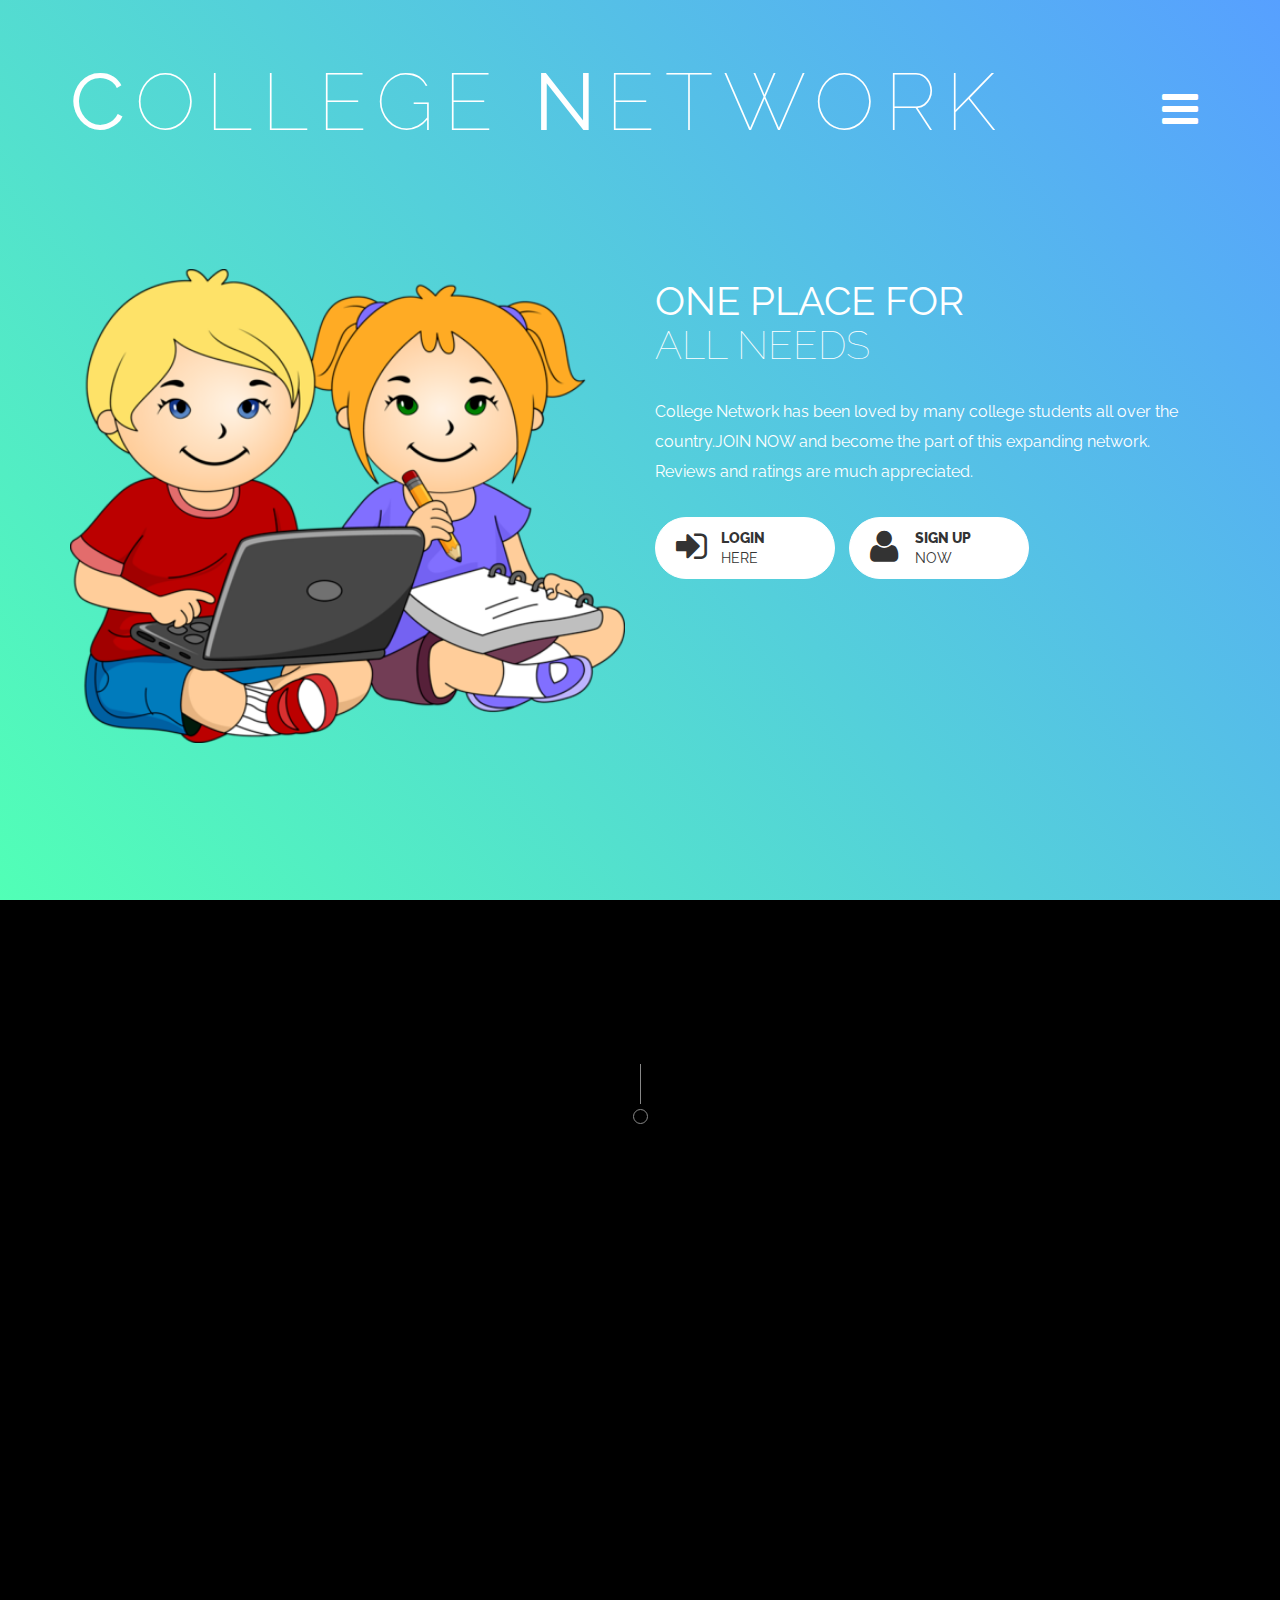
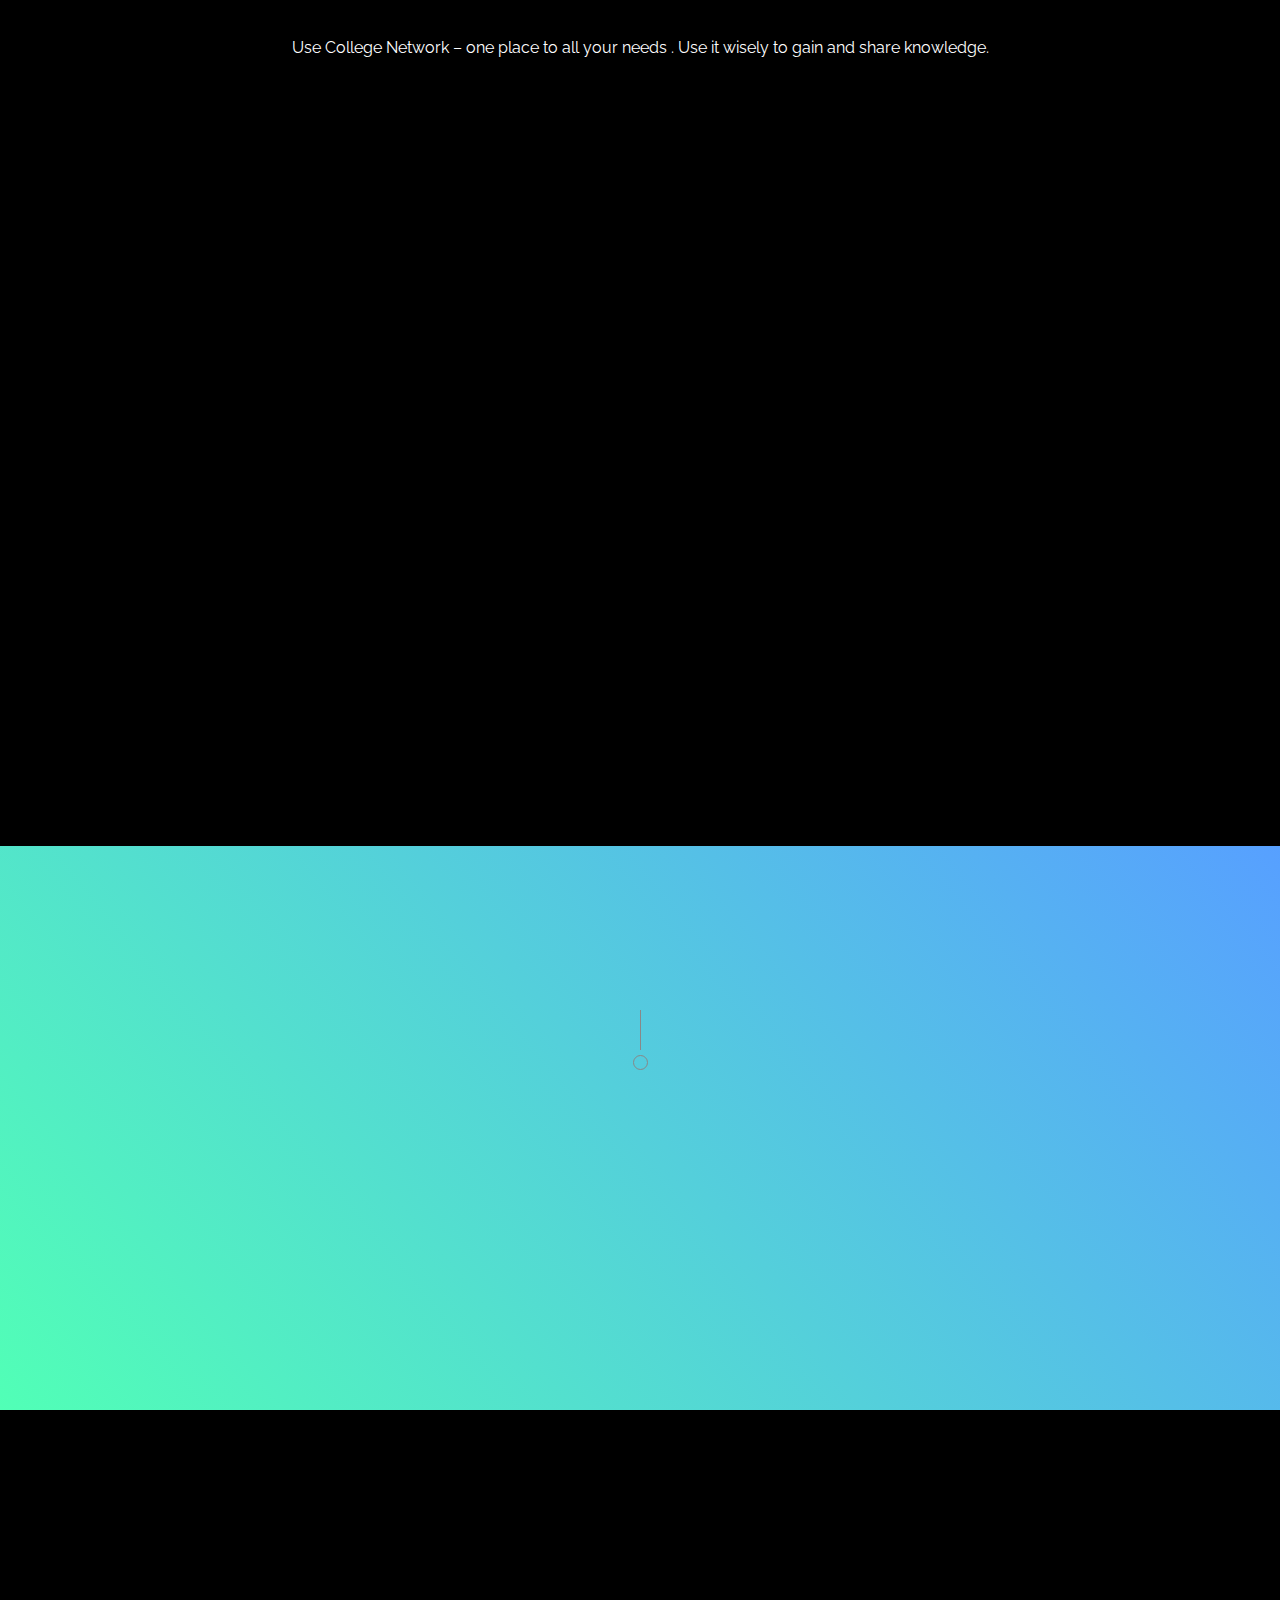
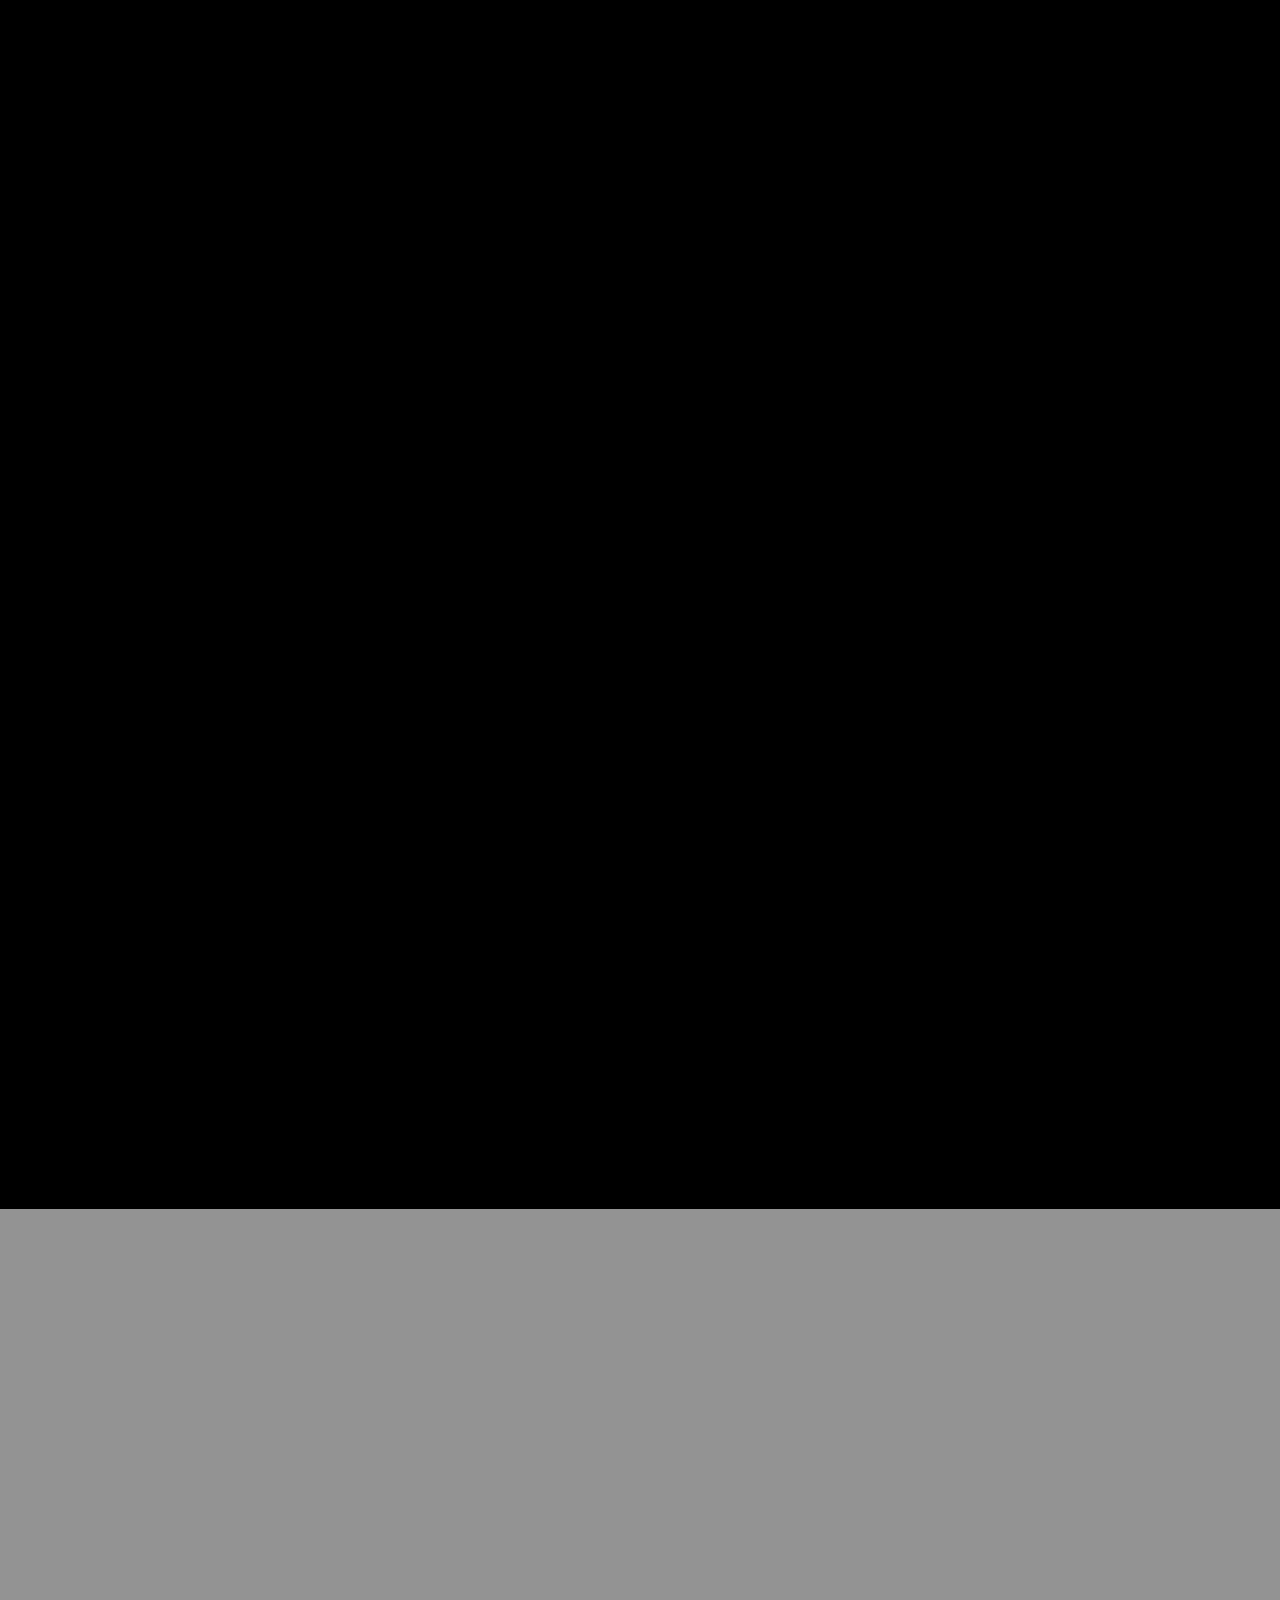
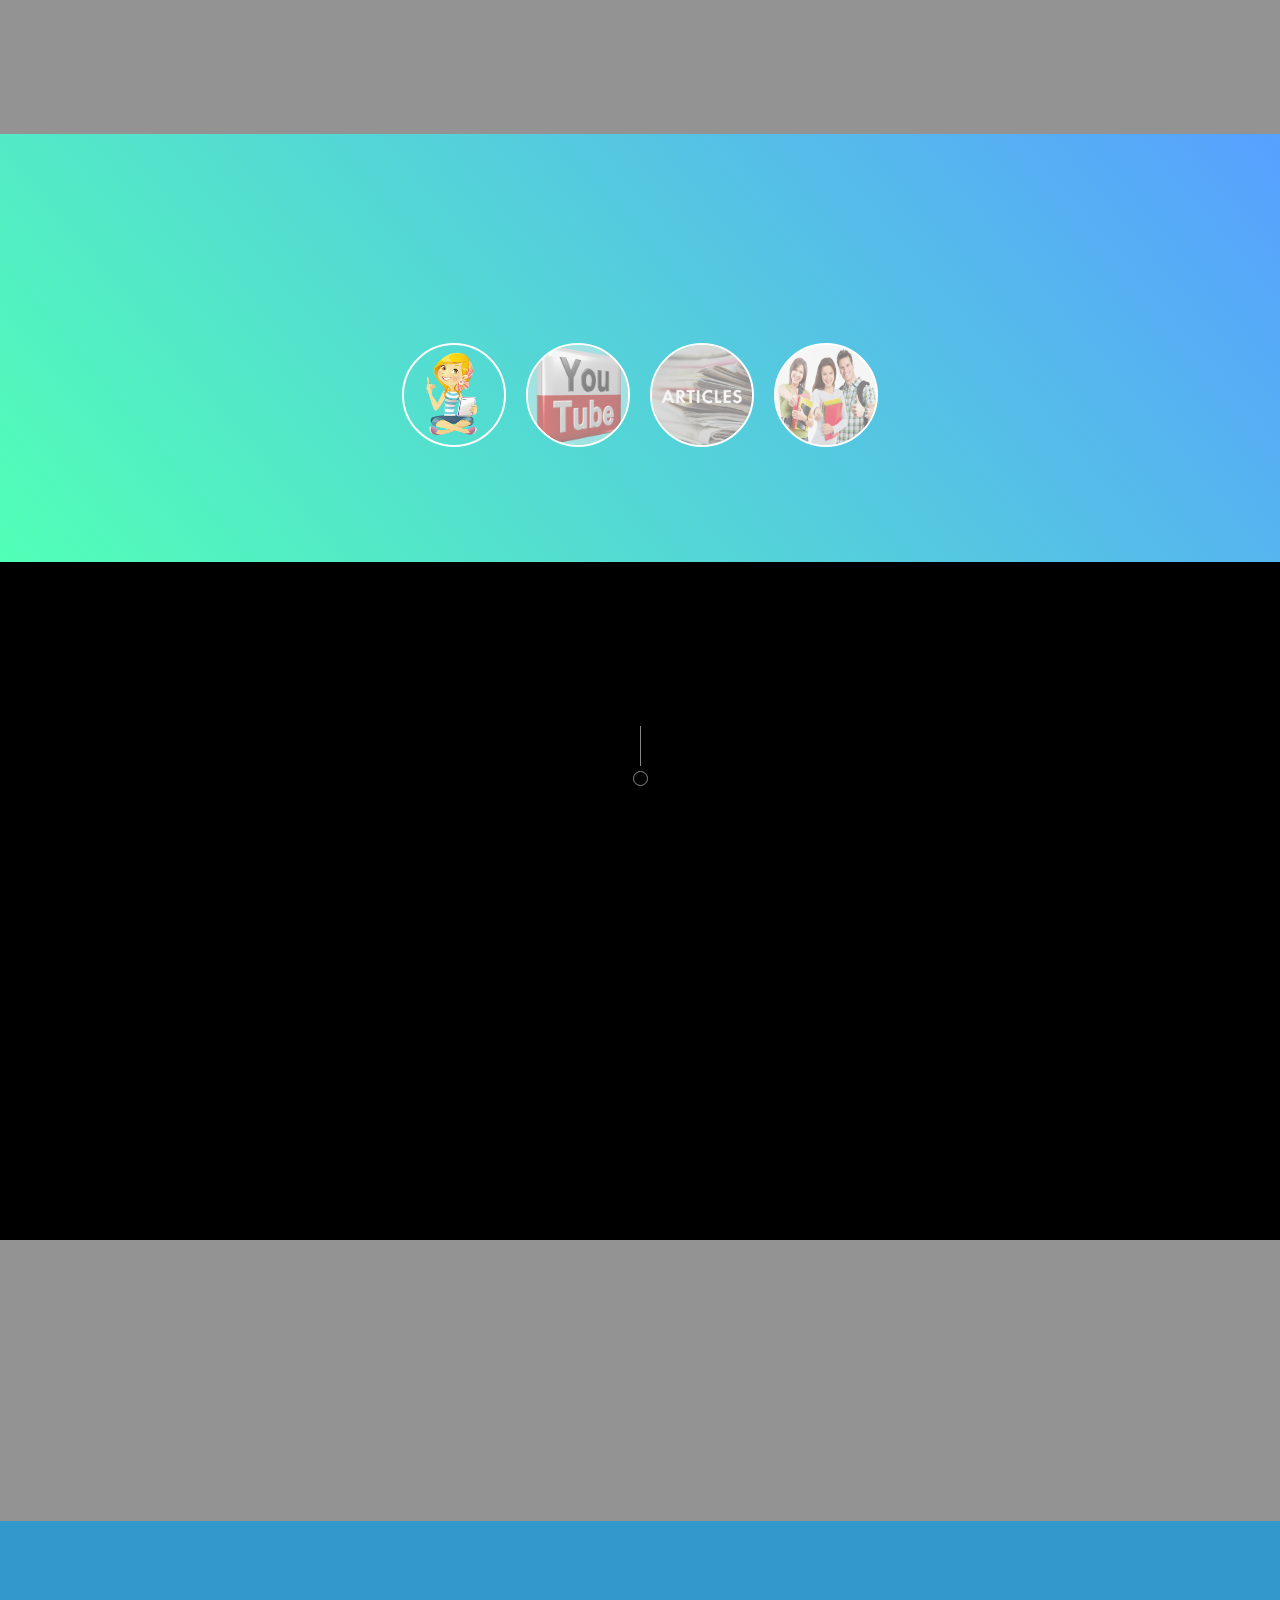
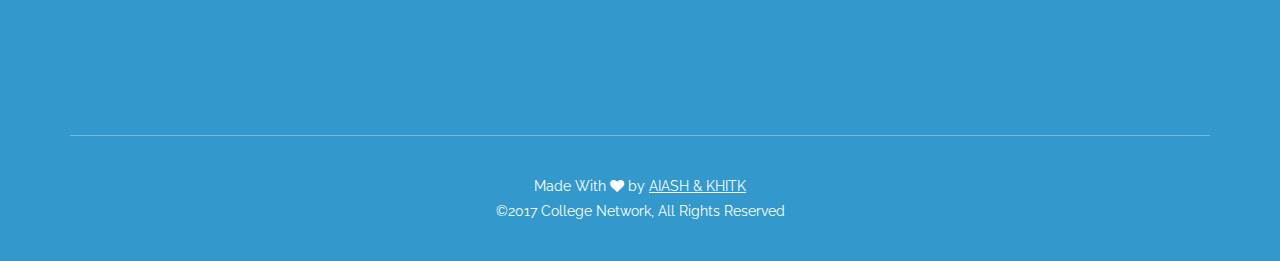
<file: index.html>
<!DOCTYPE html>
<html lang="en">
<head>

    <meta charset="utf-8">
    <meta http-equiv="X-UA-Compatible" content="IE=edge">
    <meta name="viewport" content="width=device-width, initial-scale=1">

    <title>COLLEGE NETWORK</title>

    
    <link rel="stylesheet" href="assets/home/css/bootstrap.min.css">
    <link rel="stylesheet" href="assets/home/css/font-awesome.min.css">
    <link rel="stylesheet" href="assets/home/css/owl.carousel.css">
    <link rel="stylesheet" href="assets/home/css/owl.theme.css">
    <link rel="stylesheet" href="assets/home/css/nivo-lightbox/nivo-lightbox.css">
    <link rel="stylesheet" href="assets/home/css/nivo-lightbox/nivo-lightbox-theme.css">
    <link rel="stylesheet" href="assets/home/css/animate.css">
    <link rel="stylesheet" href="assets/home/css/style.css">


    <script src="assets/home/js/modernizr.custom.js"></script>

</head>

<body>

    <a href="#header" id="back-to-top" class="top"><i class="fa fa-chevron-up"></i></a>
    <!-- HHHHHHHHHHHHHHHHHH        Preloader          HHHHHHHHHHHHHHHH -->
    <!-- <div id="preloader"></div> -->
    <!-- HHHHHHHHHHHHHHHHHH        Header          HHHHHHHHHHHHHHHH -->
    <section id="header" class="header">
        <div class="top-bar">
            <div class="container">
                <div class="navigation" id="navigation-scroll">
                        <div class="row">
                            <div class="col-md-11 col-xs-10">
                                <a href="index.html"><span id="logo"><strong class="strong">C</strong>OLLEGE <strong class="strong">N</strong>ETWORK</span></a>
                            </div>
                            <div class="col-md-1 col-xs-2">
                                <p class="nav-button">
                                    <button id="trigger-overlay" type="button">
                                    <i class="fa fa-bars"></i>
                                    </button>
                                </p>
                            </div>
                        </div><!-- /.row -->
                    </div><!-- /.navigation -->
                </div><!--/.container-->
            </div><!--/.top-bar-->

        <div class="container">
            <div class="starting">
                <div class="row">
                    <div class="col-md-6">
                        <img src="assets/home/img/LUCY2.png" alt="LUCY" class="wow flipInY animated animated">
                    </div>
                    <div class="col-md-6">
                        <div class="banner-text">
                             <h2 class="animation-box wow bounceIn animated"><strong class="strong">One Place for</strong><br>
                            all needs</h2>
                            <p>
                                 College Network has been loved by many college students all over the country.JOIN NOW and become the part of this expanding network. Reviews and ratings are much appreciated.
                            </p>
                            <a href="login.html" class="btn btn-download wow animated fadeInLeft">
                            <i class="fa fa-sign-in pull-left"></i>
                            <strong>LOGIN</strong>
                            <br/>HERE </a>
                            <a href="create-account.html" class="btn btn-download wow animated fadeInRight">
                            <i class="fa fa-user pull-left"></i>
                            <strong>SIGN UP</strong>
                            <br/>NOW </a>   
                        </div> <!-- /.banner-text -->
                    </div>
                </div>
            </div>
            <!-- /.starting -->
        </div>
        <!-- /.container -->
    </section>
    <!-- /#header -->

    <!-- HHHHHHHHHHHHHHHHHH        Video          HHHHHHHHHHHHHHHH -->
    <div id="video" class="wrapper">
        <div class="container">
            <h2 class="animation-box wow bounceIn animated">FEATURES</h2>
            <div class="virticle-line"></div>
            <div class="circle"></div>
            <img src="assets/home/img/feature.png" alt="feature" class="video img-responsive animation-box wow animated bounceInDown">
            <p>
                Use College Network – one place to all your needs . Use it wisely to gain and share knowledge.
            </p>
        </div> <!-- /.container -->
    </div> <!-- /#video -->

    <!-- HHHHHHHHHHHHHHHHHH        Bigfeature         HHHHHHHHHHHHHHHH -->
    <section id="bigfeatures" class="img-block-3col wrapper">

        <div class="container">

            <div class="row">
                <div class="col-sm-4">
                    <ul class="item-list-right item-list-big">
                        <li class="wow fadeInLeft animated"> <i class="fa fa-film"></i> 
                            <h3><a href="login.html">Post</a></h3>
                            <p>Post whatever doubts you have , notifications will be sent to all to clear them.</p>
                        </li>
                        <li class="wow fadeInLeft animated"> <i class="fa fa-comments"></i> 
                            <h3><a href="login.html">Comment</a></h3>
                            <p>Comment to help someone who is in a fix.</p>
                        </li>
                        <li class="wow fadeInLeft animated"> <i class="fa fa-eye"></i> 
                            <h3><a href="login.html">Follow</a></h3>
                            <p>Follow a person to receive notifications for all his/her posts.</p>
                        </li>
                    </ul>
                </div>
                <div class="col-sm-4 col-sm-push-4">
                    <ul class="item-list-left item-list-big">
                        <li class="wow fadeInRight animated"> <i class="fa fa-envelope"></i>
                            <h3><a href="login.html">Message</a></h3>
                            <p>Inbox personal messages to the person whom you may want to clear your doubts with.</p>
                        </li>
                        <li class="wow fadeInRight animated"> <i class="fa fa-heart"></i>
                            <h3><a href="login.html">Like</a></h3>
                            <p>Hit the like button on posts which you like. </p>
                        </li>
                        <li class="wow fadeInRight animated"> <i class="fa fa-star"></i>
                            <h3><a href="login.html">Tag</a></h3>
                            <p>Tag your friend by using # before their name.</p>
                        </li>
                    </ul>
                </div>
                <div class="col-sm-4 col-sm-pull-4 text-center">
                    <div class="animation-box wow bounceIn animated">
                        <img class="highlight-left wow animated" src="assets/home/img/spark.png" height="192" width="48" alt=""> 
                        <img class="highlight-right wow animated" src="assets/home/img/spark.png" height="192" width="48" alt="">
                        <img class="screen" src="assets/home/img/front.png" alt="" height="581" width="300">
                    </div>
                </div>
            </div>
        </div> <!-- /.container -->
    </section> <!-- /#bigfeatures -->

    <!-- HHHHHHHHHHHHHHHHHH        Resources        HHHHHHHHHHHHHHHH -->
    <div id="speciality" class="wrapper">
        <div class="container">
            <h2 class="animation-box wow bounceIn animated">RESOURCES</h2>
            <div class="virticle-line"></div>
            <div class="circle"></div>
            <div class="row">
                <div class="col-sm-4 wow animated fadeInLeft">
                    <div class="special-icon">
                        <i class="fa fa-book"></i>
                    </div>
                    <h3>Study Material</h3>
                    <p>
						All the latest study material for all the subjects explaining in a very lucid manner.
                    </p>
                </div>
                <div class="col-sm-4 animation-box wow bounceIn animated">
                    <div class="special-icon">
                        <i class="fa fa-question-circle"></i>
                    </div>
                    <h3>Question Papers</h3>
                    <p>
                        All past year question papers of different colleges , yearwise available to help students tackle exam fear.
                    </p>
                </div>
                <div class="col-sm-4 wow animated fadeInRight">
                    <div class="special-icon">
                        <i class="fa fa-road"></i>
                    </div>
                    <h3>Experiences</h3>
                    <p>
                        The experiences of your seniors right at your doorstep defining your road to success.
                    </p>
                </div>
            </div> <!-- /.row -->
        </div> <!-- /.container -->
    </div> <!-- /#speciality -->


    <!-- HHHHHHHHHHHHHHHHHH        Features         HHHHHHHHHHHHHHHH -->
    <section id="features" class="wrapper features">
        <div class="container">
            <div class="row">
                <div class="col-md-6 col-sm-6 wow animated fadeInLeft">
                    <img src="assets/home/img/mb2.png" alt="" class="pull-right left-img">
                </div>
                <div class="col-md-6 col-sm-6 wow animated fadeInRight">
                    <div class="features-list">
                        <h3>Resource Material</h3>
                        <p>
                            A complete guide of what all you can expect on this site.
                        </p>
                        <ul class="right">
                            <li class="li"><i class="fa fa-chevron-right"></i><a href="/cms/" > Question Papers</a></li>
                            <li class="li"><i class="fa fa-chevron-right"></i> <a href="/cms/"> Tutorials </a></li>
                            <li class="li"><i class="fa fa-chevron-right"></i> <a href="/cms/"> Video Lectures</a></li>
                            <li class="li"><i class="fa fa-chevron-right"></i><a href="/cms/" > Short Notes</a></li>
                            <li class="li"><i class="fa fa-chevron-right"></i><a href="/cms/" > Placements</a></li>
                            <li class="li"><i class="fa fa-chevron-right"></i><a href="/cms/" > Seniors</a></li>
                            <li class="li"><i class="fa fa-chevron-right"></i><a href="/cms/" > Tips</a></li>
                        </ul>
                    </div> <!-- .features-list -->
                </div>
            </div> <!-- /.row -->
            <div class="row">
                <div class="col-md-6 col-sm-6 wow animated fadeInLeft">
                    <div class="features-list-left">
                        <h3>Branches</h3>
                        <p>
                           All the study material , articles and lectures arranged branchwise.
                        </p>
                        <ul class="left">
                            <li class="li"><a href="/cms/branches.html">Computer Science</a><i class="fa fa-chevron-left"></i></li>
							<li class="li"><a href="/cms/branches.html">Information Technology </a><i class="fa fa-chevron-left"></i></li>
                            <li class="li"><a href="/cms/branches.html">Electronics & Communication</a><i class="fa fa-chevron-left"></i></li>
                            <li class="li"><a href="/cms/branches.html">Mechanical</a> <i class="fa fa-chevron-left"></i></li>
                            <li class="li"><a href="/cms/branches.html">Civil </a><i class="fa fa-chevron-left"></i></li>
                            <li class="li"><a href="/cms/branches.html">Electrical</a> <i class="fa fa-chevron-left"></i></li>
                            <li class="li"><a href="/cms/branches.html">Biotechnology </a><i class="fa fa-chevron-left"></i></li>
                            <li class="li"><a href="/cms/branches.html">Chemical </a><i class="fa fa-chevron-left"></i></li>
                            <li class="li"><a href="/cms/branches.html">Production & Instrumentation </a><i class="fa fa-chevron-left"></i></li>
                        </ul>
                    </div> <!-- .features-list -->
                </div>
                <div class="col-md-6 col-sm-6 wow animated fadeInRight">
                    <img src="assets/home/img/mb2v.png" alt="" class="pull-left right-img">
                </div>
            </div> <!-- /.row -->
        </div> <!-- /.container -->
    </section> <!-- /#features -->


    <!-- HHHHHHHHHHHHHHHHHH      Screenshots    HHHHHHHHHHHHHHHH -->

    <section id="gallery" class="wrapper">
        <div class="container">
            <h2 class="animation-box wow bounceIn animated">SCREENSHOTS</h2>
            <div class="virticle-line"></div>
            <div class="circle"></div>
            <div class="row">
                <div class="col-xs-12">
                    <div id="screenshots" class="owl-carousel owl-theme">
                      <a href="assets/home/img/1.jpg" class="item wow flipInY animated animated" data-lightbox-gallery="screenshots">
                        <img src="assets/home/img/1.jpg" class="img_res wow animated zoomIn" alt="">
                      </a>
                      <a href="assets/home/img/2.jpg" class="item wow flipInY animated animated" data-lightbox-gallery="screenshots">
                        <img src="assets/home/img/2.jpg" class="img_res wow animated zoomIn" alt="">
                      </a>
                      <a href="assets/home/img/3.jpg" class="item wow flipInY animated animated" data-lightbox-gallery="screenshots">
                        <img src="assets/home/img/3.jpg" class="img_res wow animated zoomIn" alt="">
                      </a>
                      <a href="assets/home/img/4.jpg" class="item wow flipInY animated animated" data-lightbox-gallery="screenshots">
                        <img src="assets/home/img/4.jpg" class="img_res wow animated zoomIn" alt="">
                      </a>
                      <a href="assets/home/img/5.jpg" class="item wow flipInY animated animated" data-lightbox-gallery="screenshots">
                        <img src="assets/home/img/5.jpg" class="img_res wow animated zoomIn" alt="">
                      </a>
                      <a href="assets/home/img/6.jpg" class="item wow flipInY animated animated" data-lightbox-gallery="screenshots">
                        <img src="assets/home/img/6.jpg" class="img_res wow animated zoomIn" alt="">
                      </a>
                      <a href="assets/home/img/7.jpg" class="item wow flipInY animated animated" data-lightbox-gallery="screenshots">
                        <img src="assets/home/img/7.jpg" class="img_res wow animated zoomIn" alt="">
                      </a>
                      <a href="assets/home/img/8.jpg" class="item wow flipInY animated animated" data-lightbox-gallery="screenshots">
                        <img src="assets/home/img/8.jpg" class="img_res wow animated zoomIn" alt="">
                      </a>
					  <a href="assets/home/img/9.jpg" class="item wow flipInY animated animated" data-lightbox-gallery="screenshots">
                        <img src="assets/home/img/9.jpg" class="img_res wow animated zoomIn" alt="">
                      </a> 					  
                    </div>
                     <div class="customNavigation row">
                      <a class="btn prev gallery-nav wow animated bounceInLeft"><i class="fa fa-chevron-left"></i></a> 
                      <a class="btn next gallery-nav wow animated bounceInRight"><i class="fa fa-chevron-right"></i></a>
                    </div>
                </div>
            </div>
        </div>
    </section>


    <!-- HHHHHHHHHHHHHHHHHHHH    Testimonial    HHHHHHHHHHHHHHHHHHHHHH -->
     <section id="testimonial" class="wrapper">
            <div class="container">
                <div class="row main_content">
                    <div class="col-md-8 col-md-offset-2">
                        <div id="client-speech" class="owl-carousel owl-theme">
                            <div class="item wow animated bounceInUp animated">
                                <!-- <img class="img-circle img-responsive center-block test-img" src="assets/home/img/test1.png" alt="text"> -->
                                <p class="client-comment text-center">
                                   This site provides you tutorials on all the subjects & topics related to your syllabus whichever you may belong to.College Network has been loved by many college students all over the country.
                                </p>
                                <div class="row text-center">
                                    <p class="client-name text-center">TUTORIALS</p>
                                </div>
                            </div>
                            <div class="item wow animated bounceInUp animated">
                                <!-- <img class="img-circle img-responsive center-block test-img" src="assets/home/img/test2.png" alt="text"> -->
                                <p class="client-comment text-center">
                                  This site provides you video lectures on all the subjects & topics related to your syllabus whichever you may belong to.College Network has been loved by many college students all over the country.
                                </p>
                                <div class="row text-center">
                                    <p class="client-name text-center">VIDEOS</p>
                                </div>
                            </div>
                            <div class="item wow animated bounceInUp animated">
                                <!-- <img class="img-circle img-responsive center-block test-img" src="assets/home/img/test3.png" alt="text"> -->
                                <p class="client-comment text-center">
                                   This site provides you articles on all the subjects & topics related to your syllabus whichever you may belong to.College Network has been loved by many college students all over the country.
                                </p>
                                <div class="row text-center">
                                    <p class="client-name text-center">ARTICLES</p>
                                </div>
                            </div>
							<div class="item wow animated bounceInUp animated">
                                <!-- <img class="img-circle img-responsive center-block test-img" src="assets/home/img/test4.png" alt="text"> -->
                                <p class="client-comment text-center">
                                   This site acts as a social networking site for students helping them to connect together  and form a belongingness among themselves.
                                </p>
                                <div class="row text-center">
                                    <p class="client-name text-center">Networking</p>
                                </div>
                            </div>
                        </div>
                    </div>
                </div>
            </div>  
        </section>  <!-- clients -->

    <!-- HHHHHHHHHHHHHHHHHH      Development Team      HHHHHHHHHHHHHHHH -->

    <div id="team" class="wrapper">
        <div class="container-fluid">
            <h2 class="animation-box wow bounceIn animated">DEVELOPMENT TEAM</h2>
            <div class="virticle-line"></div>
            <div class="circle"></div>
            <div class="row">
                <div class="col-md-2 col-sm-4 col-md-offset-3 wow animated fadeInLeft">
                    <img src="assets/home/img/team1.png" alt="team">
                    <img src="assets/home/img/icon-p.png" alt="icon-p" class="icon-p">
                    <h3>AKSHIT SHARMA</h3>
                    <p>DEVELOPER</p>
                    <div class="img-hover">
                         <ul class="social-icon text-center">
                            <li class="wow animated fadeInLeft facebook"><a href="#"><i class="fa fa-facebook"></i></a></li>
                            <li class="wow animated fadeInLeft twitter"><a href="#"><i class="fa fa-twitter"></i></a>
                            <li class="wow animated fadeInRight linkedin"><a href="#"><i class="fa fa-linkedin"></i></a></li>
                            <li class="wow animated fadeInRight googleplus"><a href="#"><i class="fa fa-google-plus"></i></a></li>
                        </ul>
                        <img src="assets/home/img/icon-m.png" alt="icon-m" class="icon-m">   
                    </div>
                </div>
				<div class="col-md-2 col-sm-4 animation-box wow bounceIn animated">                  
                </div>
				<div class="col-md-2 col-sm-4 wow animated fadeInRight">
                    <img src="assets/home/img/team2.png" alt="team">
                    <img src="assets/home/img/icon-p.png" alt="icon-p" class="icon-p">
                    <h3>AIASHWARYA ASTHANA</h3>
                    <p>DEVELOPER</p>
                    <div class="img-hover">
                         <ul class="social-icon text-center">
                            <li class="wow animated fadeInLeft facebook"><a href="#"><i class="fa fa-facebook"></i></a></li>
                            <li class="wow animated fadeInLeft twitter"><a href="#"><i class="fa fa-twitter"></i></a>
                            <li class="wow animated fadeInRight linkedin"><a href="#"><i class="fa fa-linkedin"></i></a></li>
                            <li class="wow animated fadeInRight googleplus"><a href="#"><i class="fa fa-google-plus"></i></a></li>
                        </ul>
                        <img src="assets/home/img/icon-m.png" alt="icon-m" class="icon-m">   
                    </div>
                </div>
				
            </div> <!-- /.row -->
        </div> <!-- /.container -->
    </div> <!-- /#team -->

    
    <!-- HHHHHHHHHHHHHHHHHH        Contact Us          HHHHHHHHHHHHHHHH -->
    <section id="contact" class="wrapper">
        <div  class="container">
            <div class="row">
                <div class="col-md-3 contact-item col-sm-6 col-xs-12 wow animated fadeInLeft">
                    <i class="fa fa-map-marker"></i>
                    <h3>Address</h3>
                    <p class="contact">
                        MNNIT Allahabad <br>
                        Teliarganj , Allahabad-211004
                    </p>
                </div>
                <div class="col-md-3 contact-item col-sm-6 col-xs-12 wow animated fadeInLeft">
                    <i class="fa fa-phone"></i>
                    <h3>Phone</h3>
                    <p class="contact">
                        Mobile: 9519445867 <br>                       
                    </p>
                </div>
                <div class="col-md-3 contact-item col-sm-6 col-xs-12 wow animated fadeInRight">
                    <i class="fa fa-print"></i>
                    <h3>Facebook</h3>
                    <p class="contact">
                         /akshitwizard
                    </p>
                </div>
                <div class="col-md-3 contact-item col-sm-6 col-xs-12 wow animated fadeInRight">
                    <i class="fa fa-envelope"></i>
                    <h3>Email Address</h3>
                    <p class="contact">
                        <a href="mailto:khitkasthana@gmail.com">khitkasthana@gmail.com</a> <br>
                        <a href="localhost/social">http://localhost/social</a>
                    </p>
                </div>
            </div> <!-- /.row -->
        </div> <!-- /.container -->
    </section> <!-- /#contact -->

    <!-- HHHHHHHHHHHHHHHHHH        Footer          HHHHHHHHHHHHHHHH -->

    <section id="footer" class="wrapper">
        <div class="container text-center">
            <div class="footer-logo">
                <h1 class="text-center animation-box wow bounceIn animated">College Network</h1>
            </div>
            <ul class="social-icons text-center">
                <li class="wow animated fadeInLeft facebook"><a href="#"><i class="fa fa-facebook"></i></a></li>
                <li class="wow animated fadeInRight twitter"><a href="#"><i class="fa fa-twitter"></i></a>
                <li class="wow animated fadeInLeft linkedin"><a href="#"><i class="fa fa-linkedin"></i></a></li>
                <li class="wow animated fadeInRight googleplus"><a href="#"><i class="fa fa-google-plus"></i></a></li>
                <li class="wow animated fadeInLeft github"><a href="#"><i class="fa fa-github"></i></a>
            </ul>

            <div class="copyright">
                <div class="credits">
                    Made With <i class="fa fa-heart"></i> by <a href="http://localhost/social" target="_blank">AIASH & KHITK</a>
                </div>
                <div>©2017 College Network, All Rights Reserved</div>
            </div>
        </div><!-- container -->
    </section>




    
    


    <!-- HHHHHHHHHHHHHHHHHH        Open/Close          HHHHHHHHHHHHHHHH -->
    <div class="overlay overlay-hugeinc">
        <button type="button" class="overlay-close">Close</button>
        <nav>
        <ul>
            <li class="hideit"><a href="#header">Home</a></li>
            <li class="hideit"><a href="#bigfeatures">College N\W</a></li>
            <li class="hideit"><a href="#speciality">Resources</a></li>
            <li class="hideit"><a href="#gallery">Branches</a></li>
            <li class="hideit"><a href="#testimonial">Content</a></li>
            <li class="hideit"><a href="#team">Team</a></li>
            <li class="hideit"><a href="#contact">Contact Us</a></li>
        </ul>
        </nav>
    </div>
    <script src="assets/home/js/jquery-1.11.2.min.js"></script>
    <script src="assets/home/js/wow.min.js"></script>
    <script src="assets/home/js/owl-carousel.js"></script>
    <script src="assets/home/js/nivo-lightbox.min.js"></script>
    <script src="assets/home/js/smoothscroll.js"></script>
    <!--<script src="assets/home/js/jquery.ajaxchimp.min.js"></script>-->
    <script src="assets/home/js/bootstrap.min.js"></script>
    <script src="assets/home/js/classie.js"></script>
    <script src="assets/home/js/script.js"></script>
    <script>
        new WOW().init();
    </script>
    <script>
        $(document).ready(function(){
            $(".hideit").click(function(){
                $(".overlay").hide();
            });
            $("#trigger-overlay").click(function(){
                $(".overlay").show();
            });
        });
    </script>
    <script>
        $(document).ready(function(){

          var kawa = $('.top-bar');
          var back = $('#back-to-top');
          function scroll() {
             if ($(window).scrollTop() > 700) {
                kawa.addClass('fixed');
                back.addClass('show-top');

             } else {
                kawa.removeClass('fixed');
                back.removeClass('show-top');
             }
          }

          document.onscroll = scroll;
        });
    </script>
    <!--HHHHHHHHHHHH        Smooth Scrooling     HHHHHHHHHHHHHHHH-->
    <script>
        $(function() {
          $('a[href*=#]:not([href=#])').click(function() {
            if (location.pathname.replace(/^\//,'') == this.pathname.replace(/^\//,'') && location.hostname == this.hostname) {
              var target = $(this.hash);
              target = target.length ? target : $('[name=' + this.hash.slice(1) +']');
              if (target.length) {
                $('html,body').animate({
                  scrollTop: target.offset().top
                }, 1000);
                return false;
              }
            }
          });
        });
    </script>
</body>
</html>
</file>
<file: assets/home/css/style.css>
/*HHHHHHHHHHHHHHHHHHHHHHHHHHHHHHHHHHHHHHH
HH				Imports
HHHHHHHHHHHHHHHHHHHHHHHHHHHHHHHHHHHHHHH*/
@import url(http://fonts.googleapis.com/css?family=Raleway:400,100,300,500,700);


/*HHHHHHHHHHHHHHHHHHHHHHHHHHHHHHHHHHHHHHH
HH				Global
HHHHHHHHHHHHHHHHHHHHHHHHHHHHHHHHHHHHHHH*/

body{
	font-family: Raleway;
    position: relative;
	background: #000000;
	color: #ffffff;
}
.top{
    display: none;
    background: rgb(81, 255, 182);
    color: #fff;
    padding: 5px 10px;
    font-size: 22px;
    position: fixed;
    bottom: 45px;
    right: 35px;
}
.show-top{
    display: block;
    z-index: 99;
    transition: 2s;
}
.top:hover{
    background: rgb(87, 160, 255);
}
h1{
	font-weight: 100;
	font-size: 40px;
	text-transform: uppercase;
	color: #fff;
	letter-spacing: 10px;
}
 h2{
	font-weight: 100;
	font-size: 40px;
	text-transform: uppercase;
	color: #fff;
}
ul{
    list-style: none;
}
#trigger-overlay:hover, a:focus, a:hover {
	color: inherit;
	text-decoration: none;
    transition: .8s;
}
p{
	font-size: 16px;
}
.wrapper{
	padding: 75px 0px;
}

.virticle-line{
    height: 40px;
    width: 1px;
    background: #888;
    margin: 15px auto 5px;
}
.circle{
    height: 15px;
    width: 15px;
    border: 1px solid #888;
    border-radius: 100%;
    margin: 0px auto 50px;
}
/*HHHHHHHHHHHHHHHHHHHHHHHHHHHHHHHH
HH 		Overlay style
HHHHHHHHHHHHHHHHHHHHHHHHHHHHHHHH*/
.overlay {
	position: fixed;
	width: 100%;
	height: 100%;
	top: 0;
	left: 0;
    z-index: 9999;
	background: linear-gradient(50deg, rgb(81, 255, 182), rgb(87, 160, 255));
}
.overlay .overlay-close {
    width: 50px;
    height: 50px;
    position: absolute;
    right: 110px;
    top: 85px;
	overflow: hidden;
	border: none;
	background: url(../img/cross.png) no-repeat center center;
	text-indent: 200%;
	color: transparent;
	outline: none;
	z-index: 100;
}
.overlay nav {
	text-align: center;
	position: relative;
	top: 50%;
	height: 60%;
	font-size: 54px;
	-webkit-transform: translateY(-50%);
	transform: translateY(-50%);
}
.overlay ul {
	list-style: none;
	padding: 0;
	margin: 0 auto;
	display: inline-block;
	height: 100%;
	position: relative;
}
.overlay ul li {
	display: block;
	height: 20%;
	height: calc(100% / 5);
	min-height: 54px;
}
.overlay ul li a {
	font-weight: 300;
	display: block;
	color: #fff;
	-webkit-transition: color 0.2s;
	transition: color 0.2s;
}
.overlay ul li a:hover,
.overlay ul li a:focus {
	color: #e3fcb1;
}
.overlay-hugeinc {
	opacity: 0;
	visibility: hidden;
	-webkit-transition: opacity 0.5s, visibility 0s 0.5s;
	transition: opacity 0.5s, visibility 0s 0.5s;
}
.overlay-hugeinc.open {
	opacity: 1;
	visibility: visible;
	-webkit-transition: opacity 0.5s;
	transition: opacity 0.5s;
}
.overlay-hugeinc nav {
	-webkit-perspective: 1200px;
	perspective: 1200px;
}
.overlay-hugeinc nav ul {
	opacity: 0.4;
	-webkit-transform: translateY(-25%) rotateX(35deg);
	transform: translateY(-25%) rotateX(35deg);
	-webkit-transition: -webkit-transform 0.5s, opacity 0.5s;
	transition: transform 0.5s, opacity 0.5s;
}
.overlay-hugeinc.open nav ul {
	opacity: 1;
	-webkit-transform: rotateX(0deg);
	transform: rotateX(0deg);
}
.overlay-hugeinc.close nav ul {
	-webkit-transform: translateY(25%) rotateX(-35deg);
	transform: translateY(25%) rotateX(-35deg);
}

/*HHHHHHHHHHHHHHHHHHHHHHHHHHHHHHHHHHHHHHH
HH              Preloader
HHHHHHHHHHHHHHHHHHHHHHHHHHHHHHHHHHHHHHH*/
#preloader {
    position:fixed;
    left:0;
    top:0;
    z-index:99999999999;
    width:100%;
    height:100%;
    overflow:visible;
    background: #fff url('../img/Intersection.gif') no-repeat center center;
    background-size: 100px 100px;
    }

/*HHHHHHHHHHHHHHHHHHHHHHHHHHHHHHHHHHHHHHH
HH				Header
HHHHHHHHHHHHHHHHHHHHHHHHHHHHHHHHHHHHHHH*/
.header{
	height: 100vh;
	background: linear-gradient(50deg, rgb(81, 255, 182), rgb(87, 160, 255));
    padding: 45px 0px;
}
#logo {
	font-size: 80px;
	letter-spacing: 10px;
	font-weight: 100;
	color: white;
	display: inline-block;
	padding: 0px;
    float: left;
}
a#logo:hover{
	text-decoration: none;
}
.strong{
	font-weight: 400;
}
.header img{
	width: 100%;
}
.top-bar{
    width: 100%;
}
.fixed {
    position: fixed;
    background: rgb(87, 160, 255);
    top: 0;
    z-index: 99;
    transition: 1s;
}
.fixed #logo{
    font-size: 60px;
}
.fixed .nav-button{
    margin: 15px 0px;
}
.nav-button{
	max-width: 600px;
	margin: 35px 0px;
}
.nav-button button{
	border: none;
	outline: none;
	display: inline-block;
	color: #fff;
	border-radius: 0px;
	cursor: pointer;
	background-color: transparent;
	float: right;
	font-size: 42px;
	/*border: 1px solid white;*/
	padding: 0px 12px;
}
.nav-button button:hover{
	color: rgb(87, 160, 255);
	background-color: white;
}
.navbar-white {
      background-color: #fff !important;
      transition: background 0.5s ease-out;
      box-shadow: 0px 0px 10px #39c;
}
.starting img{
	margin-top: 110px;
}
.banner-text{
    margin-top: 100px;
}
.starting p{
	padding: 20px 0px;
	color: #fff;
	line-height: 30px;
}
.btn.btn-download {
    padding: 10px;
    background: white;
    border-radius: 50px;
    width: 180px;
    text-align: left;
    color: #333333;
    border: 1px solid white;
    margin-right: 10px;
}
.btn.btn-download:hover{
    color: #fff;
    background-color: transparent;
}

.btn.btn-download i {
    width: 20px;
    font-size: 36px;
    margin-left: 10px;
    margin-right: 25px;
}

.btn.btn-download strong {
    font-weight: 800;
}
/*HHHHHHHHHHHHHHHHHHHHHHHHHHHHHHHHHHHHHHH
HH              Video
HHHHHHHHHHHHHHHHHHHHHHHHHHHHHHHHHHHHHHH*/
#video{
    background: #000000;
	text-align: center;
    color: #ffffff;
}
#video h2{
	color: #ffffff;
	font-weight: bold;
}
#video p{
    margin-top: 40px;
}
.video{
    margin: 0 auto;
}
/*HHHHHHHHHHHHHHHHHHHHHHHHHHHHHHHHHHHHHHH
HH              Bigfeature
HHHHHHHHHHHHHHHHHHHHHHHHHHHHHHHHHHHHHHH*/
#bigfeatures li i{
    background: #000000;
	color: #ffffff;
    font-size: 24px;
    text-align: center;
    height: 50px;
    width: 50px;
    border: 1px solid #999;
    border-radius: 100%;
    padding-top: 12px;
}
.item-list-right li {
	background: #000000;
	color: #ffffff;
    padding:0 70px 20px 0;
    position:relative;
    text-align:right;
}
.item-list-right li i {
    background: #000000;
	color: #ffffff;
	font-size:32px;
    position:absolute;
    right:0;
    top:0;
}
.item-list-left li {
    background: #000000;
	color: #ffffff;
	padding:0 0px 20px 60px;
    position:relative;
    text-align:left;
}
.item-list-left li i {
    background: #000000;
	color: #ffffff;
	font-size:32px;
    position:absolute;
    left:0;
    top:0;
}
.item-list-right h3,.item-list-left h3 {
    background: #000000;
	color: #ffffff;
	margin:0 0 25px 0;
    font-weight:300;
}
.item-list-left.item-list-big li {
    background: #000000;
	color: #ffffff;
	padding:0 0px 20px 70px;
}
.item-list-big li i {
    background: #000000;
	color: #ffffff;
	font-size:48px;
}
.item-list-right li:last-child,.item-list-left li:last-child {
    background: #000000;
	color: #ffffff;
	padding-bottom:0;
}
#bigfeatures .screen {
    background: #000000;
	color: #ffffff;
	width: 400px;
    max-width:110%;
    height:auto;
}
#bigfeatures i {
    color:#41A1E1;
}
@media (max-width:1200px) and (min-width:767px) {
    #bigfeatures i {
        background: #000000;
		color: #ffffff;
		display:none;
    }
    .item-list-right.item-list-big li,.item-list-left.item-list-big li {
        background: #000000;
		color: #ffffff;
		padding:0 0px 40px 0px;
    }
}
@media (max-width:992px) and (min-width:767px) {
    .item-list-right.item-list-big li,.item-list-left.item-list-big li {
		background: #000000;
		color: #ffffff;
        font-size:14px;
    }
    .item-list-right h3,.item-list-left h3 {
		background: #000000;
		color: #ffffff;
        font-size:22px;
    }
    .item-list-right li:last-child,.item-list-left li:last-child {
		background: #000000;
		color: #ffffff;
        padding-bottom:0;
    }
}
@media all and (max-width:767px) {
    .item-list-right li i {
		background: #000000;
		color: #ffffff;
        right:auto;
        left:0;
    }
    .item-list-left li:last-child {
		background: #000000;
		color: #ffffff;
        margin-bottom:60px;
    }
}
.animation-box {
    display:inline-block;
    position:relative;
}
@-webkit-keyframes highlight-left {
    0% {
        opacity:0;
        top:100%;
        -webkit-transform:scale(0);
    }
    70% {
        opacity:1;
        -webkit-transform:scale(1);
    }
    100% {
        opacity:0;
        top:0;
        -webkit-transform:scale(0);
    }
}
@keyframes highlight-left {
    0% {
        opacity:0;
        top:100%;
        transform:scale(0);
    }
    70% {
        opacity:1;
        transform:scale(1);
    }
    100% {
        opacity:0;
        top:0;
        transform:scale(0);
    }
}
.highlight-left {
    position:absolute;
    animation:highlight-left 2s ease-in 0s infinite;
    -webkit-animation:highlight-left 2s ease-in 0s infinite;
    left:-5px;
    margin-top:-100px;
}
@-webkit-keyframes highlight-right {
    0% {
        opacity:0;
        top:0;
        -webkit-transform:scale(0)
    }
    70% {
        opacity:1;
        -webkit-transform:scale(1)
    }
    100% {
        opacity:0;
        top:100%;
        -webkit-transform:scale(0)
    }
}
@keyframes highlight-right {
    0% {
        opacity:0;
        top:0;
        transform:scale(0)
    }
    70% {
        opacity:1;
        transform:scale(1)
    }
    100% {
        opacity:0;
        top:100%;
        transform:scale(0)
    }
}
.highlight-right {
    position:absolute;
    animation:highlight-right 2s ease-in 0s infinite;
    -webkit-animation:highlight-right 2s ease-in 0s infinite;
    right:-5px;
    margin-top: -100px;
}

/*HHHHHHHHHHHHHHHHHHHHHHHHHHHHHHHHHHHHHHHHHHHHHHHH
HH              Speciality
HHHHHHHHHHHHHHHHHHHHHHHHHHHHHHHHHHHHHHHHHHHHHHHH*/
#speciality{
    background: linear-gradient(50deg, rgb(81, 255, 182), rgb(87, 160, 255));
	color: #000;
    text-align: center;
}
#speciality h2{
	color: #000;
	font-weight: bold;
}
#speciality h3{
    text-transform: uppercase;
}
.special-icon{
    color: #000;
    border: 1px solid #888;
    border-radius: 100%;
    width: 50px;
    height: 50px;
    padding-top: 15px;
    display: inline-block;
    margin: 15px 0px;
}
#speciality .container .row .col-sm-4:nth-child(2){
    border-right: 1px solid #888;
    border-left: 1px solid #888;

}
/*HHHHHHHHHHHHHHHHHHHHHHHHHHHHHHHHHHHHHHHHHHHHHHHH
HH              Features
HHHHHHHHHHHHHHHHHHHHHHHHHHHHHHHHHHHHHHHHHHHHHHHH*/
.features-list{
	background: #000000;
	color: #ffffff;
    margin: 20px 10px;
	font-size: 150%;
	
}
.features-list-left{
	background: #000000;
	color: #ffffff;
    text-align: right;
    margin: 20px 10px;
	font-size: 150%;
}
.features-list ul.right li{
	background: #000000;
	color: #ffffff;
    padding: 10px 0px;
}
.features-list-left ul.left li{
	background: #000000;
	color: #ffffff;
    padding: 10px 0px;
    text-align: right;
}
.features-list ul.right{
	background: #000000;
	color: #ffffff;
    padding: 40px;
    margin-left: -40px;
}
.features-list-left ul.left{
	background: #000000;
	color: #ffffff;
    padding: 40px;
    margin-right: -40px;
}
.left-img{
	background: #000000;
	color: #ffffff;
    margin-right: -15px;
}
.right-img{
	background: #000000;
	color: #ffffff;
    margin-left: -15px;
}
/*HHHHHHHHHHHHHHHHHHHHHHHHHHHHHHHHHHHHHHHHHHHHHHHH
HH              Screenshots
HHHHHHHHHHHHHHHHHHHHHHHHHHHHHHHHHHHHHHHHHHHHHHHH*/
#gallery{
    background: #939393;
}
#gallery h2{
    display: none;
}
#gallery {
    position: relative;
}
#gallery .virticle-line, #gallery .circle{
    display: none;
}
#screenshots .item {
    padding:0px 0px;
    margin:10px;
    color:#FFF;
    -webkit-border-radius:3px;
    -moz-border-radius:3px;
    border-radius:3px;
    text-align:center;
    display:block;
}
.img_res{
    max-width: 200px;
}
.customNavigation {
    text-align:center;
}

.customNavigation a {
    -webkit-user-select:none;
    -khtml-user-select:none;
    -moz-user-select:none;
    -ms-user-select:none;
    user-select:none;
    -webkit-tap-highlight-color:rgba(0,0,0,0);
}
.gallery-nav {
    width: 42px;
    height: 42px;
    background: #fff;
    font-size: 28px;
    line-height: 0;
    border: 2px solid;
    border-radius: 100%;
    color: rgb(87, 160, 255);
    padding: 6px 9px;
}
.gallery-nav:hover,.gallery-nav:focus,.gallery-nav:active {
    color:#fff;
    background: rgb(87, 160, 255);
    border-color: rgb(87, 160, 255);
}
.customNavigation{
    top: 40%;
    position: absolute;
    display: block;
    width: 100%;
}
a.prev{
	float: left;
    margin-left: 10px;
    padding-left: 6px;
}
a.next{
	float: right;
    margin-right: 10px;
    padding-left: 12px;
}


/*HHHHHHHHHHHHHHHHHHHHHHHHHHHHHHHHHHHHHHHHHHHHHHHH
HH              Development Team
HHHHHHHHHHHHHHHHHHHHHHHHHHHHHHHHHHHHHHHHHHHHHHHH*/
#team{
    text-align: center;
    background: #000000;
	color: #ffffff;
}
#team h2{
    background: #000000;
	color: #ffffff;
}
#team img{
    width: 200px;
    margin-bottom: 20px;
    position: relative;
    display: block;
    margin: 0px auto;
}
.img-hover{
    display: none;
    width: 200px;
    height: 213px;
    position: absolute;
    margin: 0px auto;
}
#team .icon-m{
    position: absolute;
    width: 30px;
    right: 0px;
    bottom: 0px;
}
#team .icon-p{
    position: absolute;
    width: 30px;
    top: 185px;
    left: 185px;
}
#team .col-md-2:hover .img-hover{
    display: block;
    background: rgba(0, 0, 0, .7);
    top: 0;
    cursor: pointer;
    margin: 0px auto;
}
#team .col-md-2:hover .icon-m{
    display: block;
}
ul.social-icon{
    padding: 0px;
    margin-top: 95px;
}
ul.social-icon li{
    display: inline-block;
    margin: 5px;
}
ul.social-icon i {
    color:#333;
    background: #fff;
    border-radius:100%;
    display:block;
    width: 30px;
    height: 30px;
    padding: 8px;
}
ul.social-icon li a {
    display:block;
}
.social-icon ul li a i{
    color: white;
    border-color: white;
}
/*HHHHHHHHHHHHHHHHHHHHHHHHHHHHHHHHHHHHHHHHHHHHHH
HH 				Testimonial
HHHHHHHHHHHHHHHHHHHHHHHHHHHHHHHHHHHHHHHHHHHHHHH*/
#testimonial{
	background: linear-gradient(50deg, rgb(81, 255, 182), rgb(87, 160, 255));
    color: white;
    padding: 100px 0px;
    /*position: relative;*/
}
#testimonial h3{
    color: white;
}
#testimonial hr{
    border-color: white;
}
/*.item .test-img{
    width: 100px;
}*/
.owl-theme .owl-controls .owl-page span {
    border: 1px solid white;
    border-radius: 100%;
    height: 100px;
    width: 100px;
    border: 1px;
    padding: 0px;
    margin: 0px;
    background-color: #eee;
}
.owl-theme .owl-controls .owl-page{
    border-radius: 100%;
    border: 2px solid #fff;
    margin: 10px;
   /* position: absolute;
    top: -25px;*/
}
.owl-theme .owl-controls .owl-page span:hover{
    background-color: transparent;
}
.owl-theme .owl-controls .active span{
    background-color: transparent;
}
.owl-theme .owl-controls .owl-page:nth-child(1) {
    background: url(../img/test1.png) center ;
    background-size: 100px 100px;
}
.owl-theme .owl-controls .owl-page:nth-child(2) {
    background: url(../img/test2.png) center;
    background-size: 100px 100px;
}
.owl-theme .owl-controls .owl-page:nth-child(3) {
    background: url(../img/test3.png) center;
    background-size: 100px 100px;
}
.owl-theme .owl-controls .owl-page:nth-child(4) {
    background: url(../img/test4.png) center;
    background-size: 100px 100px;
}
/*HHHHHHHHHHHHHHHHHHHHHHHHHHHHHHHHHHHHHHHHHHHHHHHH
HH              Pricing table
HHHHHHHHHHHHHHHHHHHHHHHHHHHHHHHHHHHHHHHHHHHHHHHH*/

#pricing{
    position: relative;
    height: 100%;
    background: linear-gradient(50deg, rgb(81, 255, 182), rgb(87, 160, 255));
}
ul.pricing-table {
    display:block;
    width:100%;
}
ul.pricing-table:after {
    display:block;
    content:"";
    clear:both;
}
ul.pricing-table>li {
    display:block;
    position:relative;
    z-index:1;
    float:left;
    width:30.66666%;
    background:#fff;
    color:#444;
    margin:0 4% 0 0;
    padding:15px;
    text-align:center;
}
ul.pricing-table>li:last-child {
    margin-right:0;
}

ul.pricing-table .benefits-list{
    padding: 0px;
}
ul.pricing-table .stamp {
    position:absolute;
    right:-20px;
    top:60px;
    height:80px;
    width:80px;
    padding:10px;
    border-radius:50%;
    overflow:hidden;
    font-size:12px;
    background:#fff;
    border:1px solid #eee;
    text-transform:uppercase;
    line-height:1;
    font-weight:bold;
    letter-spacing:0px;
}
ul.pricing-table .stamp i {
    display:block;
    padding:0 0 4px 0;
    font-size:27px;
}
ul.pricing-table h3 {
    display:block;
    padding:30px 5px 30px 5px;
    margin:0;
    border-radius:5px 5px 0 0;
    border-bottom:2px dotted #eee;
    color:#444;
}
ul.pricing-table li.silver h3 {
    background:#eee;
    color:#888;
    border-bottom:2px dotted #eee;
}
ul.pricing-table li.silver .stamp {
    color:#888;
    border:1px solid #888;
}
ul.pricing-table li.gold h3 {
    background:#fff29d;
    color:#a98815;
    border-bottom:2px dotted #fff29d;
}
ul.pricing-table li.gold .stamp {
    color:#a98815;
    border:1px solid #a98815;
    text-align:center;
}
ul.pricing-table span {
    display:block;
    font-size:40px;
    font-weight:bold;
    color:#222;
    padding:30px 0;
    line-height:1.3;
}
ul.pricing-table span small {
    font-size:14px;
    font-weight:normal;
    color:#ccc;
    display:block;
    line-height:1;
}
ul.pricing-table .benefits-list {
    margin:0 0 30px 0;
}
ul.pricing-table .benefits-list li {
    padding:5px 0;
}
ul.pricing-table .benefits-list li.not {
    text-decoration:line-through;
    color:#ddd;
}
ul.pricing-table a.buy {
    display:block;
    padding:15px;
    font-size:28px;
    background:#f2f2f2;
    border-radius:0 0 5px 5px;
    color:#444;
    text-align:center;
}
ul.pricing-table a.buy:hover .ion-ios-cart-outline:before {
    content: "\f3d6";
}
.bg-color-grad {
    background:#00aeff;
    background:-moz-linear-gradient(top,#00aeff 0%,#00e0a4 100%);
    background:-webkit-gradient(linear,left top,left bottom,color-stop(0%,#00aeff),color-stop(100%,#00e0a4));
    background:-webkit-linear-gradient(top,#00aeff 0%,#00e0a4 100%);
    background:-o-linear-gradient(top,#00aeff 0%,#00e0a4 100%);
    background:-ms-linear-gradient(top,#00aeff 0%,#00e0a4 100%);
    background:linear-gradient(to bottom,#00aeff 0%,#00e0a4 100%);
    filter:progid:DXImageTransform.Microsoft.gradient( startColorstr='#00aeff',endColorstr='#00e0a4',GradientType=0 );
}


/*HHHHHHHHHHHHHHHHHHHHHHHHHHHHHHHHHHHHHHHHHHHHHHHH
HH              Contact Us
HHHHHHHHHHHHHHHHHHHHHHHHHHHHHHHHHHHHHHHHHHHHHHHH*/
#contact{
    text-align: left;
    background-color: #939393;
	color: #000;
}
#contact i {
    width: 60px;
    height: 100px;
    border-radius: 30px;
    border: 2px solid #000;
    color: #000;
    font-size: 40px;
    display: inline-block;
    margin-right: 20px;
    margin-top: 12px;
    padding: 30px 0;
    text-align: center;
    float: left;
}
.contact-item:hover i{
    background-color: #39c;
    transition: .8s;
    border: 2px solid #e7e7e7 !important;
    /*background: linear-gradient(90deg, rgb(81, 255, 182), rgb(87, 160, 255));*/
}
.contact{
    font-size: 15px;
}
.form h3{
    margin-left: 15px;
}
.form .message{
    margin: 0px 15px;
    height: 180px;
    width: 98%;
}
.btn-sub {
    width: 170px;
    height: 50px;
    border-radius: 0px;
    color: white;
    background-color: rgb(87, 160, 255);
    padding: 15px 10px;
    margin: 10px 30px;
    border-color: rgb(87, 160, 255);
    margin-bottom: 45px;
    text-transform: uppercase;
    font-weight: 700;
}
.btn-sub:hover{
    background-color: rgb(81, 255, 182);
    border-color: rgb(81, 255, 182);
    color: white;
    transition: .8s;
}
input[type="username"]:focus, input[type="email"]:focus, input[type="text"]:focus{
    border-color: rgb(81, 255, 182);
    box-shadow: none;
}
input.form-control, .message {
    border-radius: 0px;
}
/*HHHHHHHHHHHHHHHHHHHHHHHHHHHHHHHHHHHHHHHHHHHHHHHH
HH              Footer Section
HHHHHHHHHHHHHHHHHHHHHHHHHHHHHHHHHHHHHHHHHHHHHHHH*/

#footer {
    /*background: linear-gradient(180deg, rgb(0, 190, 111), rgb(87, 160, 255));*/
    background-color: #39c;
    color:white;
    padding:40px 0;
}
#footer .credits a {
    color:#fff;
    text-decoration:underline;
}
.credits{
   	padding-bottom: 5px;
}
ul.social-icons{
  padding: 0;
}
ul.social-icons li {
    display:inline-block;
    margin:5px;
    font-size:35px;
}
.copyright {
    margin-top:40px;
    border-top:1px solid rgba(255,255,255,0.31);
    padding-top:40px;
}
ul.social-icons i {
    color:white;
    border-radius:100%;
    display:block;
    width: 50px;
    height: 50px;
    padding: 9px;
}
ul.social-icons li a {
    display:block;
}
.footer-logo h1 {
    color: white;
}
.social-icons ul li a i{
	color: white;
	border-color: white;
}
.facebook a:hover i {
    color:#fff;
    background-color:#3B5998;
}
.twitter a:hover i {
    color:#fff;
    background-color: #2A80BA;
}
.linkedin a:hover i {
    color:#fff;
    background-color:#007bb6;
}
.googleplus a:hover i {
    color:#fff;
    background-color:#dd4b39;
}
.github a:hover i {
    color:#fff;
    background-color: #444;
}
.back-to-top {
    cursor: pointer;
    position: fixed;
    bottom: 20px;
    right: 20px;
    display:none;
    border-radius: 0;
    opacity: 0.75;
}



/*HHHHHHHHHHHHHHHHHHHHHHHHHHHHHHHHHHHHHHHHHHHHHHHH
HH 				Media Quiry
HHHHHHHHHHHHHHHHHHHHHHHHHHHHHHHHHHHHHHHHHHHHHHHH*/


@media screen and (max-height: 30.5em) {
	.overlay nav {
		height: 70%;
		font-size: 34px;
	}
	.overlay ul li {
		min-height: 34px;
	}
}
@media (max-width: 966px){
    .header{
        height: 100%;
    }
    .header img{
        display: none;
    }
    .img-hover{
        left: 0;
        right: 0;
    }
    #gallery h2{
        display: block;
        color: black;
        text-align: center;
    }
    #gallery .virticle-line, #gallery .circle{
        display: block;
    }
    #team .icon-p{
        left: 231px;
    }
    /*#speciality .container .row .col-sm-4:nth-child(2){
        border-right: 2px solid #888;
    }*/
    #contact i{
        color: #9d9d9d;
        border-color: #9d9d9d;
    }
    #contact .col-sm-6:hover i{
        background-color: #39c;
        color: #fff;
        border-color: #fff;
    }
    h3{
        font-weight: 500 !important;
    }
    #bigfeatures li i{
        display: none;
    }
    .form .message{
        width: 96%;
    }
}
@media (max-width : 708px ){
    h2{
        font-size: 35px;
    }
    .wrapper{
        padding: 35px 0px;
    }
    .header{
		text-align: center;
        padding: 10px 0px;
	}
    .banner-text {
        margin-top: 50px;
    }
    .btn.btn-download{
        margin-right: 5px;
        width: 133px;
        margin-bottom: 30px;
    }
    .btn.btn-download i {
        font-size: 36px;
        margin-right: 16px;
        margin-left: 0px;
    }
	.overlay .overlay-close {
		right: 45px;
	  	top: 30px;
	}
    .nav-button button{
        font-size: 36px;
        margin-top: -20px;
    }
	#logo{
		font-size: 56px;
		text-align: left;
	}
	.btn-download{
		margin: 5px 0px;
	}
    ul.pricing-table>li {
        margin: 10px -20px;
        width: 100%;
    }
    #speciality .container .row .col-sm-4:nth-child(2){
        border: 0px;
    }
    .item-list-right.item-list-big li, .item-list-left.item-list-big li{
        padding: 0 0 60px 0;
        margin: 0px;
        text-align: left;
    }
    li.li i {
        display: none;
    }
    #features img{
        display: none;
    }
    .features-list, .features-list-left {
        padding: 10px;
    }
    .features-list ul.right li {
        padding: 10px 5px;
    }
    .features-list-left{
        text-align: left;
    }
    .features-list-left ul.left li {
          padding-bottom: 10px;
          margin-left: -30px;
          text-align: left;
    }
    .features-list ul.right{
        padding: 0px;
        margin: 0px;
    }
    .features-list-left ul.left{
        padding: 0px;
        margin-left: 40px;
    }
    .owl-theme .owl-controls .owl-page span{
        height: 70px;
        width: 70px;
    }
    .owl-theme .owl-controls .owl-page:nth-child(1){
        background-size: 70px 70px;
    }
    .owl-theme .owl-controls .owl-page:nth-child(2){
        background-size: 70px 70px;
    }
    .owl-theme .owl-controls .owl-page:nth-child(3){
        background-size: 70px 70px;
    }
    ul.social-icons li{
        margin: 0px;
    }
    .form .message{
        width: 91%;
    }
}
@media (max-width: 320px){
    .overlay nav ul{
        margin-left: -20px;
    }
    .overlay .overlay-close {
        right: 50px;
    }
}
</file>
